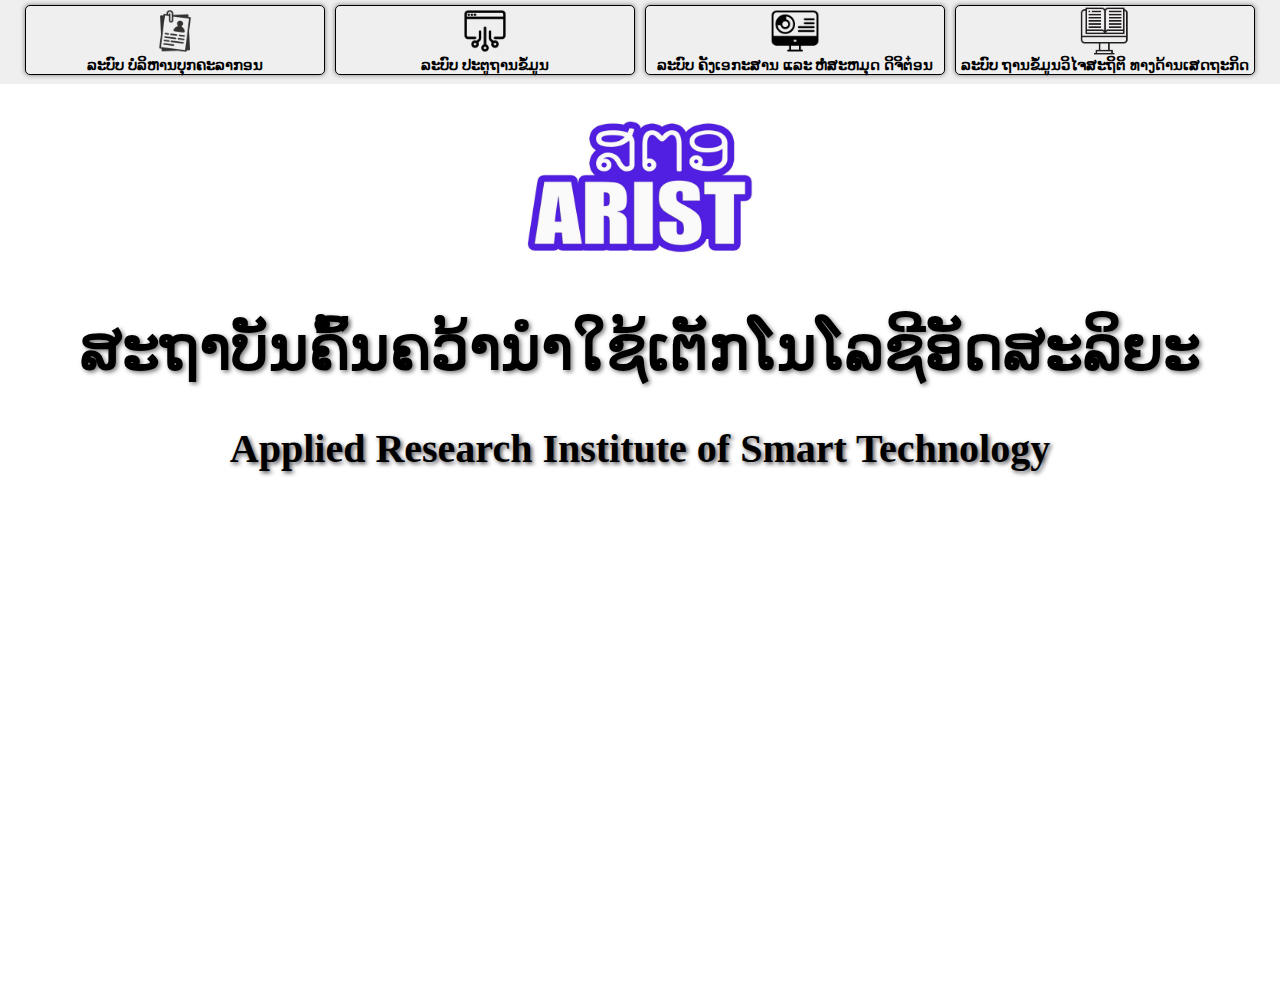
<file: index.html>
<!DOCTYPE html>
<html lang="en">
  <head>
    <meta charset="UTF-8" />
    <meta name="viewport" content="width=device-width, initial-scale=1.0" />
    <title>Arist Portal</title>
    <link rel="stylesheet" href="./css/style.css" />
  </head>
  <body>
    <div class="container">
      <div class="menu">
        <a href="http://165.22.251.216" target="iframe_a">
          <button class="btn">
            <img src="./img/pic2.png" alt="pic 2" />
            ລະບົບ ບໍລິຫານບຸກຄະລາກອນ
          </button>
        </a>
        <a href="http://206.189.148.251:3000" target="iframe_a">
          <button class="btn">
            <img src="./img/pic4.png" alt="pic 4" />
            ລະບົບ ປະຕູຖານຂໍ້ມູນ
          </button>
        </a>
        <a href="http://146.190.84.165:8080" target="iframe_a">
          <button class="btn">
            <img src="./img/pic1.png" alt="pic 1" />
            ລະບົບ ຄັງເອກະສານ ແລະ ຫໍສະຫມຸດ ດິຈິຕ໋ອນ
          </button>
        </a>
        <a href="http://143.198.92.164" target="iframe_a">
          <button class="btn">
            <img src="./img/pic3.png" alt="pic 3" />
            ລະບົບ ຖານຂໍ້ມູນວິໄຈສະຖິຕິ ທາງດ້ານເສດຖະກິດ
          </button>
        </a>
      </div>
      <div class="iframe-container">
        <iframe src="./landing.html" name="iframe_a"></iframe>
      </div>
    </div>
  </body>
</html>
</file>
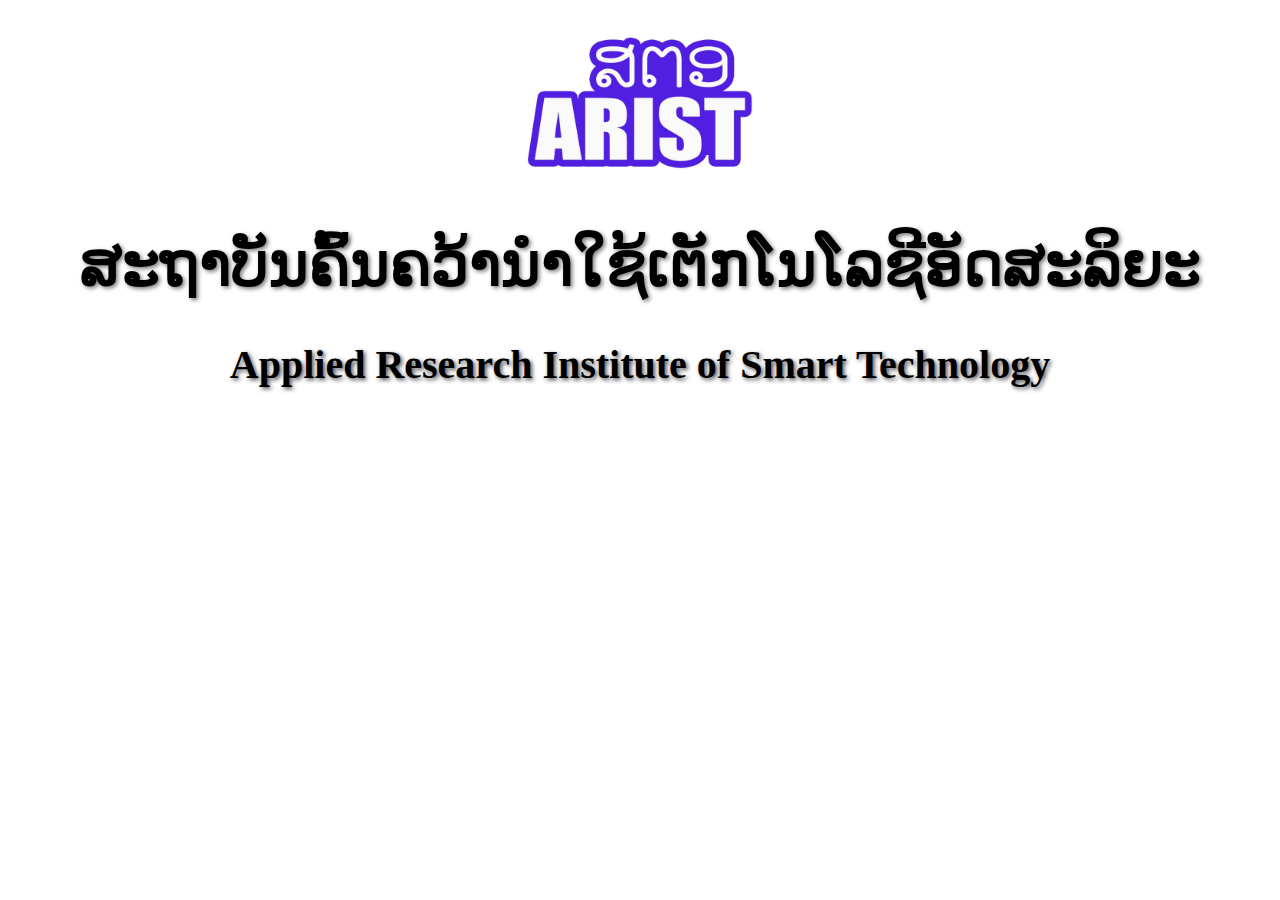
<file: landing.html>
<!DOCTYPE html>
<html lang="en">
  <head>
    <meta charset="UTF-8" />
    <meta name="viewport" content="width=device-width, initial-scale=1.0" />
    <title>ARIST</title>
  </head>
  <body>
    <div style="background-color: white; text-align: center; margin-top: 20px">
      <img src="./img/arist.jpeg" alt="arist" style="width: 20%; height: 20%" />
      <h1
        style="
          color: black;
          font-family: 'Phetsarath OT';
          font-size: 60px;
          font-weight: bold;
          text-shadow: 2px 2px 4px rgb(124, 124, 124);
        "
      >
        ສະຖາບັນຄົ້ນຄວ້ານຳໃຊ້ເຕັກໂນໂລຊີອັດສະລິຍະ
      </h1>
      <h1
        style="
          color: #000000;
          font-size: 40px;
          font-weight: bold;
          text-shadow: 2px 2px 4px rgb(81, 81, 88);
        "
      >
        Applied Research Institute of Smart Technology
      </h1>
    </div>
  </body>
</html>
</file>
<file: css/style.css>
* {
  margin: 0;
  padding: 0;
}
.container {
  display: flex;
  flex-direction: column;
  align-items: center;
  justify-content: center;
  background-color: #efefef;
  box-shadow: 0 0 10px 0 rgba(0, 0, 0, 0.5);
}
.menu {
  display: flex;
  justify-content: center;
  padding: 5px;
  gap: 10px;
  margin-bottom: 4px;
}
.iframe-container {
  width: 100%;
  height: 100vh;
  overflow: hidden;
  background-color: white;
}
.iframe-container iframe {
  width: 100%;
  height: 100%;
  border: none;
}
.btn {
  display: flex;
  flex-direction: column;
  align-items: center;
  font-size: 15px;
  font-weight: bold;
  font-family: "Phetsarath OT";
  width: 300px;
  border: 1px solid black;
  border-radius: 5px;
  box-shadow: 0 0 5px 0 rgba(0, 0, 0, 0.5);
}
.btn:hover {
  background-color: white;
  cursor: pointer;
  box-shadow: 0 0 10px 0 rgba(0, 0, 255, 0.5);
  border: 1px solid blue;
}
.menu a {
  text-decoration: none;
  color: black;
}
.btn img {
  width: 50px;
  height: 50px;
}
</file>
